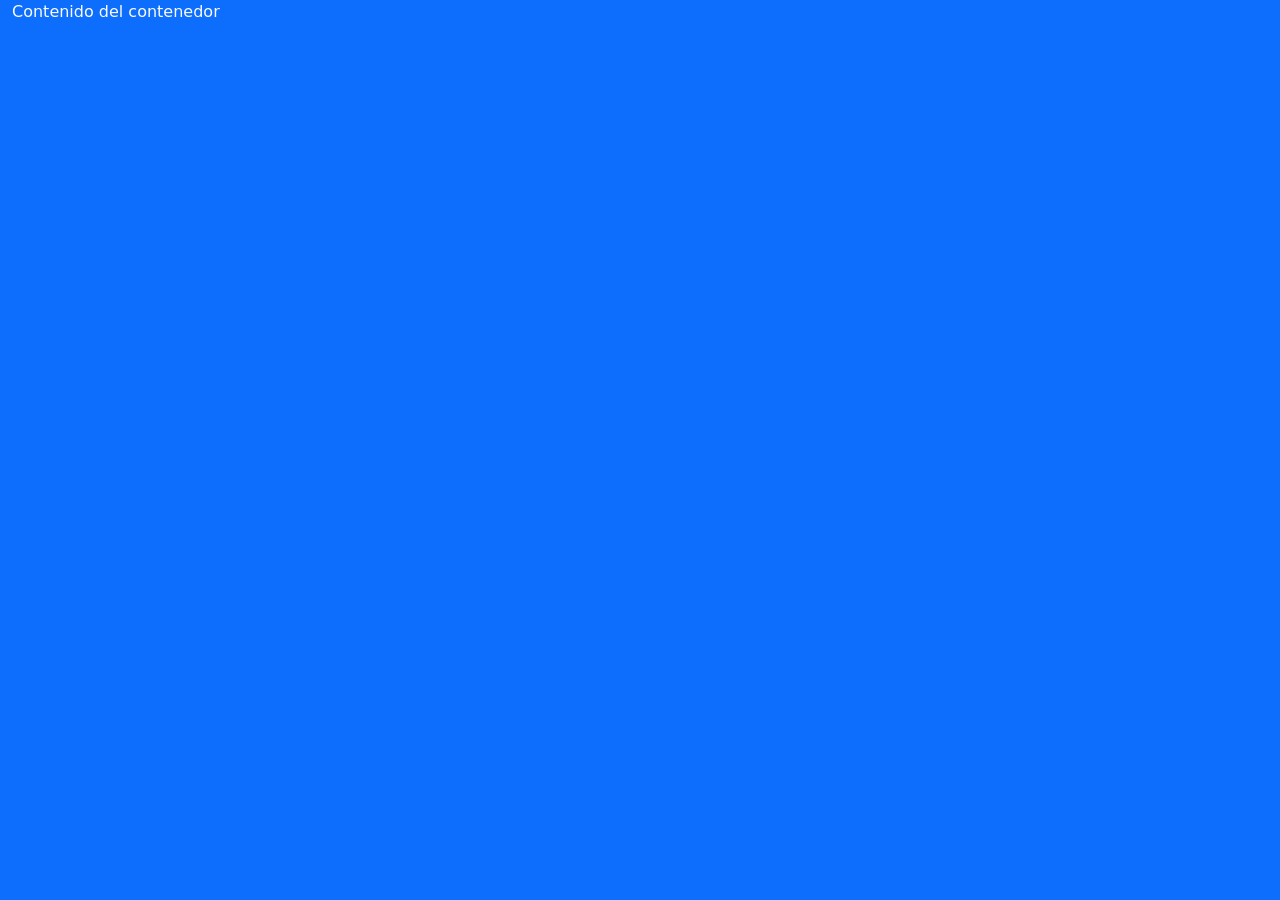
<file: target/AplicacionPsicologia-1.0-SNAPSHOT/others/newhtml.html>
<!DOCTYPE html>
<html lang="es">
<head>
  <meta charset="UTF-8">
  <meta name="viewport" content="width=device-width, initial-scale=1.0">
  <link rel="stylesheet" href="https://cdnjs.cloudflare.com/ajax/libs/bootstrap/5.1.0/css/bootstrap.min.css">
  <title>Ejemplo de contenedor a pantalla completa con Bootstrap 5</title>
  <style>
    /* Estilo personalizado para asegurarse de que el contenedor llene toda la altura */
    html, body {
      height: 100%;
    }
  </style>
</head>
<body>
  <div class="container-fluid h-100">
    <div class="row h-100">
      <div class="col-12 bg-primary text-light">
        Contenido del contenedor
      </div>
    </div>
  </div>

  <script src="https://cdnjs.cloudflare.com/ajax/libs/bootstrap/5.1.0/js/bootstrap.bundle.min.js"></script>
</body>
</html>
</file>
